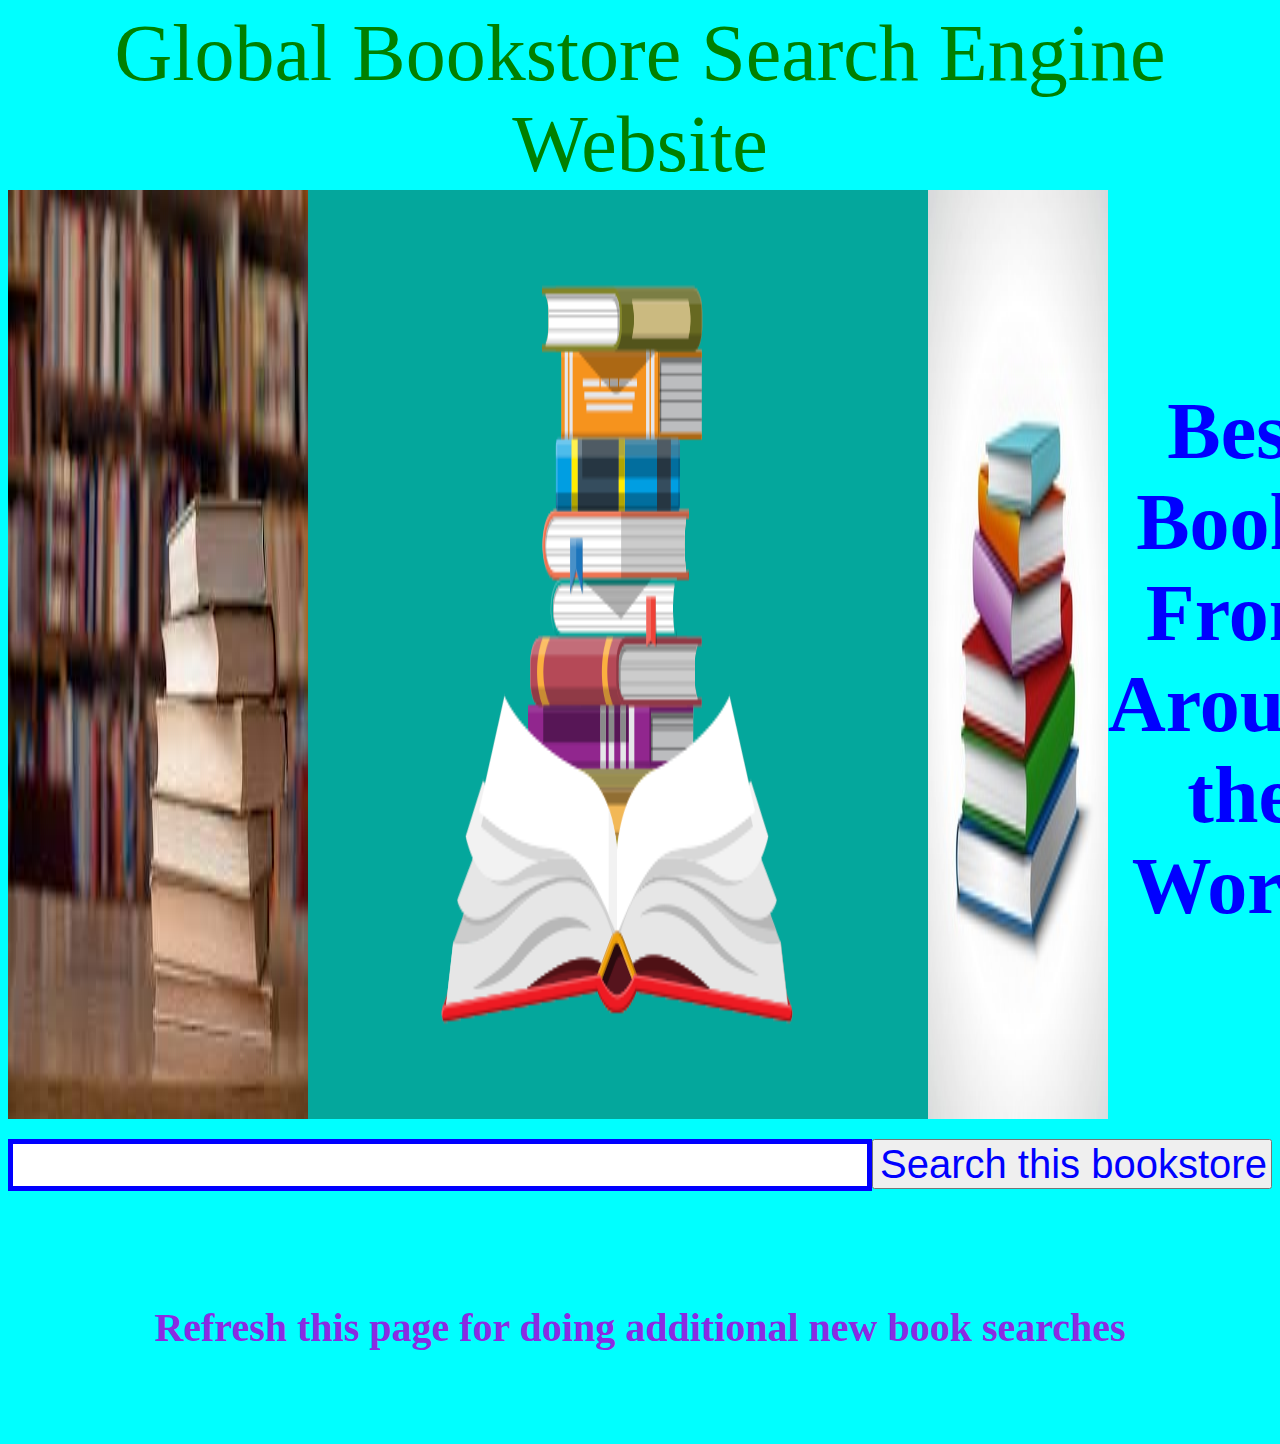
<file: docs/index.html>
<!DOCTYPE html>
<html>
<head>
    <meta name="viewport" content="width=device-width, initial-scale=1.0">
    <script src="bookstorewebsite.js"></script>
    <title>Global Bookstore Search Engine Website</title>
</head>
<body id="main" style="background-color:aqua;text-align:center">
    <div style="color:green;font-size:80px;">Global Bookstore Search Engine Website</div>
    <div style="display:flex;">
    <img src="images/1.jpg" alt="books"/>
    <img src="images/2.png" alt="books"/>
    <img src="images/3.jpg" alt="books"/>
    <h6 style="color:blue;font-size:80px;padding-top:10px;">Best Books From Around the World</h6>
    </div>
    <div style="display:flex; justify-content:center;padding-top:20px;">
            <input style="height:40px;width:1000px;border:5px;border-style:solid;border-color:blue;font-size:40px;"type="text" id="search">
            <input type="button" style="height:50px;width:400px;color:blue;font-size:40px;" value="Search this bookstore website"  onclick="getbooksinfo();">
    </div>
    <div style="display:flex;justify-content:center;padding-top:20px;flex-wrap:wrap;"class = "results" id="books">
    </div>
    <footer>
    <h6 style="color:blueviolet;font-size:40px;text-align:center;">Refresh this page for doing additional new book searches</h6>
    </footer>
</body>
</html>
</file>
